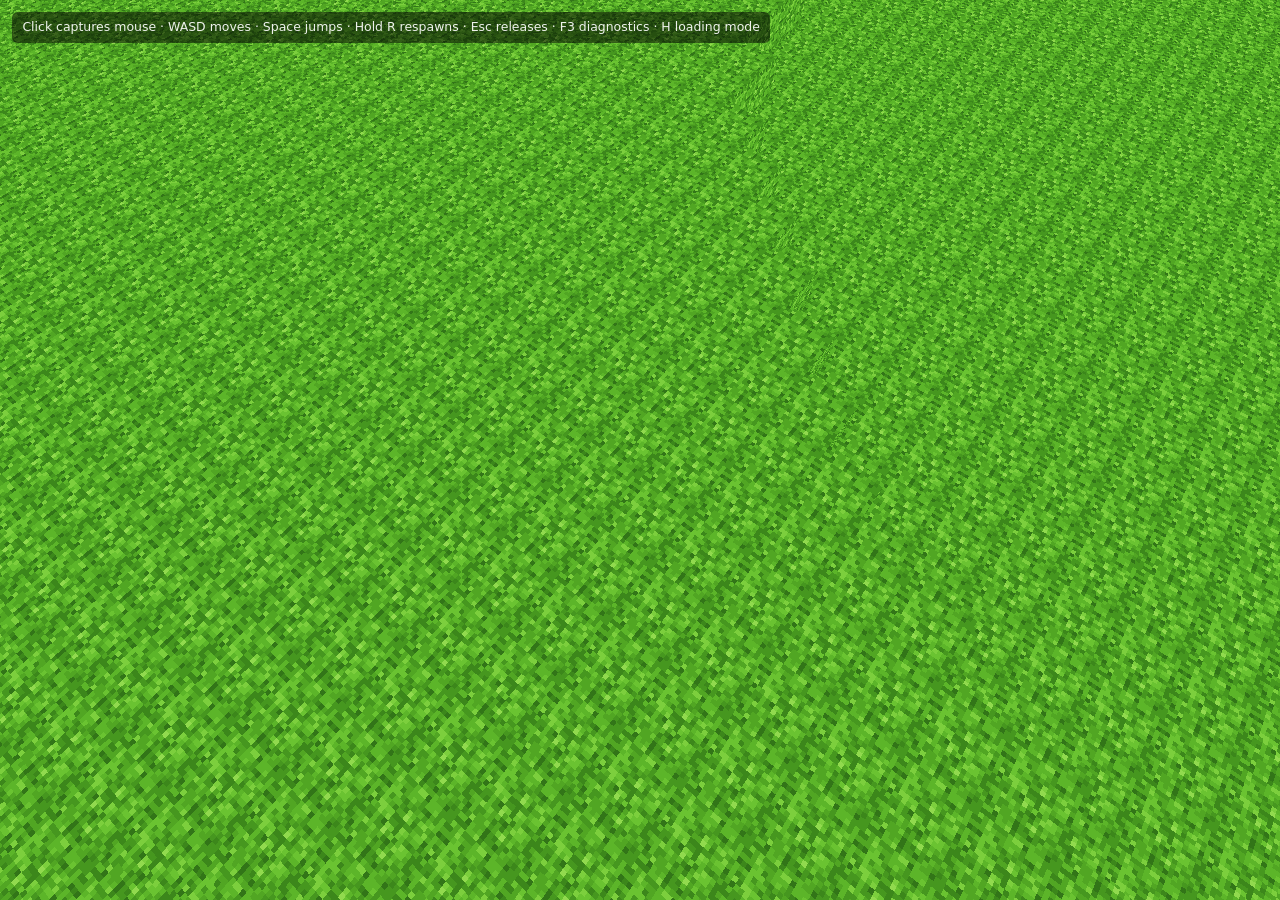
<file: index.html>
<!doctype html>
<html lang="en">
<head>
    <meta charset="utf-8">
    <meta name="viewport" content="width=device-width, initial-scale=1, viewport-fit=cover">
    <meta name="theme-color" content="#7FCCFF">
    <meta name="description" content="Final audited and packaged browser build of the Cave Game Tech Test recreation.">
    <title>Cave Game Tech Test Recreation · Phase 12</title>
    <link rel="stylesheet" href="./web/styles.css">
</head>
<body>
    <canvas id="game-canvas" aria-label="Final audited first-person Cave Game Tech Test recreation" tabindex="0"></canvas>
    <div id="help">Click captures mouse · WASD moves · Space jumps · Hold R respawns · Esc releases · F3 diagnostics · H loading mode</div>
    <pre id="chunk-debug" hidden aria-live="polite"></pre>
    <div id="status" role="status" aria-live="polite">Preparing final audited cave world…</div>
    <noscript>This application requires JavaScript.</noscript>
    <script type="module" src="./web/texture-runtime-metadata.mjs"></script>
    <script type="module" src="./web/app.mjs"></script>
    <script type="module" src="./web/phase12-runtime-metadata.mjs"></script>
</body>
</html>
</file>
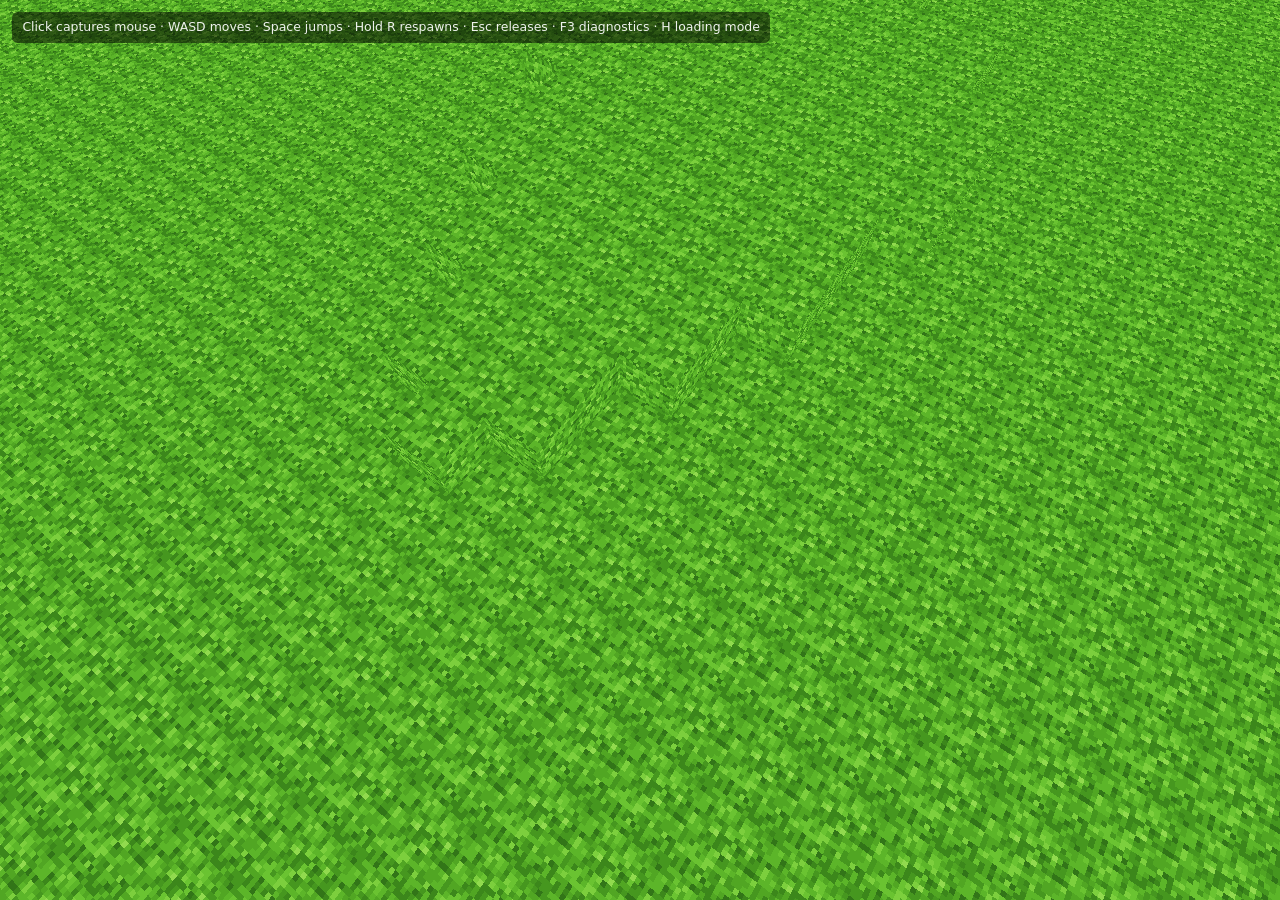
<file: web/index.html>
<!doctype html>
<html lang="en">
<head>
    <meta charset="utf-8">
    <meta name="viewport" content="width=device-width, initial-scale=1, viewport-fit=cover">
    <meta name="theme-color" content="#7FCCFF">
    <meta name="description" content="Final audited and packaged browser build of the Cave Game Tech Test recreation.">
    <title>Cave Game Tech Test Recreation · Phase 12</title>
    <link rel="stylesheet" href="./styles.css">
</head>
<body>
    <canvas id="game-canvas" aria-label="Final audited first-person Cave Game Tech Test recreation" tabindex="0"></canvas>
    <div id="help">Click captures mouse · WASD moves · Space jumps · Hold R respawns · Esc releases · F3 diagnostics · H loading mode</div>
    <pre id="chunk-debug" hidden aria-live="polite"></pre>
    <div id="status" role="status" aria-live="polite">Preparing final audited cave world…</div>
    <noscript>This application requires JavaScript.</noscript>
    <script type="module" src="./texture-runtime-metadata.mjs"></script>
    <script type="module" src="./app.mjs"></script>
    <script type="module" src="./phase12-runtime-metadata.mjs"></script>
</body>
</html>
</file>
<file: web/styles.css>
:root {
    color-scheme: light;
    font-family: system-ui, -apple-system, BlinkMacSystemFont, "Segoe UI", sans-serif;
    background: #7fccff;
}
* { box-sizing: border-box; }
html, body { width: 100%; height: 100%; margin: 0; overflow: hidden; background: #7fccff; }
body { position: relative; }
#game-canvas {
    display: block;
    width: 100%;
    height: 100%;
    background: #7fccff;
    outline: none;
    image-rendering: pixelated;
    image-rendering: crisp-edges;
}
#help {
    position: absolute;
    top: max(0.75rem, env(safe-area-inset-top));
    left: max(0.75rem, env(safe-area-inset-left));
    max-width: min(48rem, calc(100vw - 1.5rem));
    padding: 0.45rem 0.65rem;
    border-radius: 0.35rem;
    color: rgb(255 255 255 / 92%);
    background: rgb(0 0 0 / 52%);
    font-size: 0.78rem;
    line-height: 1.3;
    pointer-events: none;
    user-select: none;
}
#chunk-debug {
    position: absolute;
    top: max(3.2rem, calc(env(safe-area-inset-top) + 3.2rem));
    left: max(0.75rem, env(safe-area-inset-left));
    min-width: 13rem;
    margin: 0;
    padding: 0.65rem 0.75rem;
    border: 1px solid rgb(255 255 255 / 22%);
    border-radius: 0.35rem;
    color: #fff;
    background: rgb(0 0 0 / 68%);
    font: 600 0.76rem/1.42 ui-monospace, SFMono-Regular, Consolas, monospace;
    white-space: pre;
    pointer-events: none;
    user-select: none;
}
#chunk-debug[hidden] { display: none; }
#status {
    position: absolute;
    inset: 50% auto auto 50%;
    max-width: min(32rem, calc(100vw - 2rem));
    padding: 0.8rem 1rem;
    border-radius: 0.5rem;
    color: #102030;
    background: rgb(255 255 255 / 88%);
    box-shadow: 0 0.4rem 1.4rem rgb(0 0 0 / 18%);
    text-align: center;
    transform: translate(-50%, -50%);
}
#status[hidden] { display: none; }
noscript { position: absolute; inset: 1rem; padding: 1rem; background: white; color: #111; }
</file>
